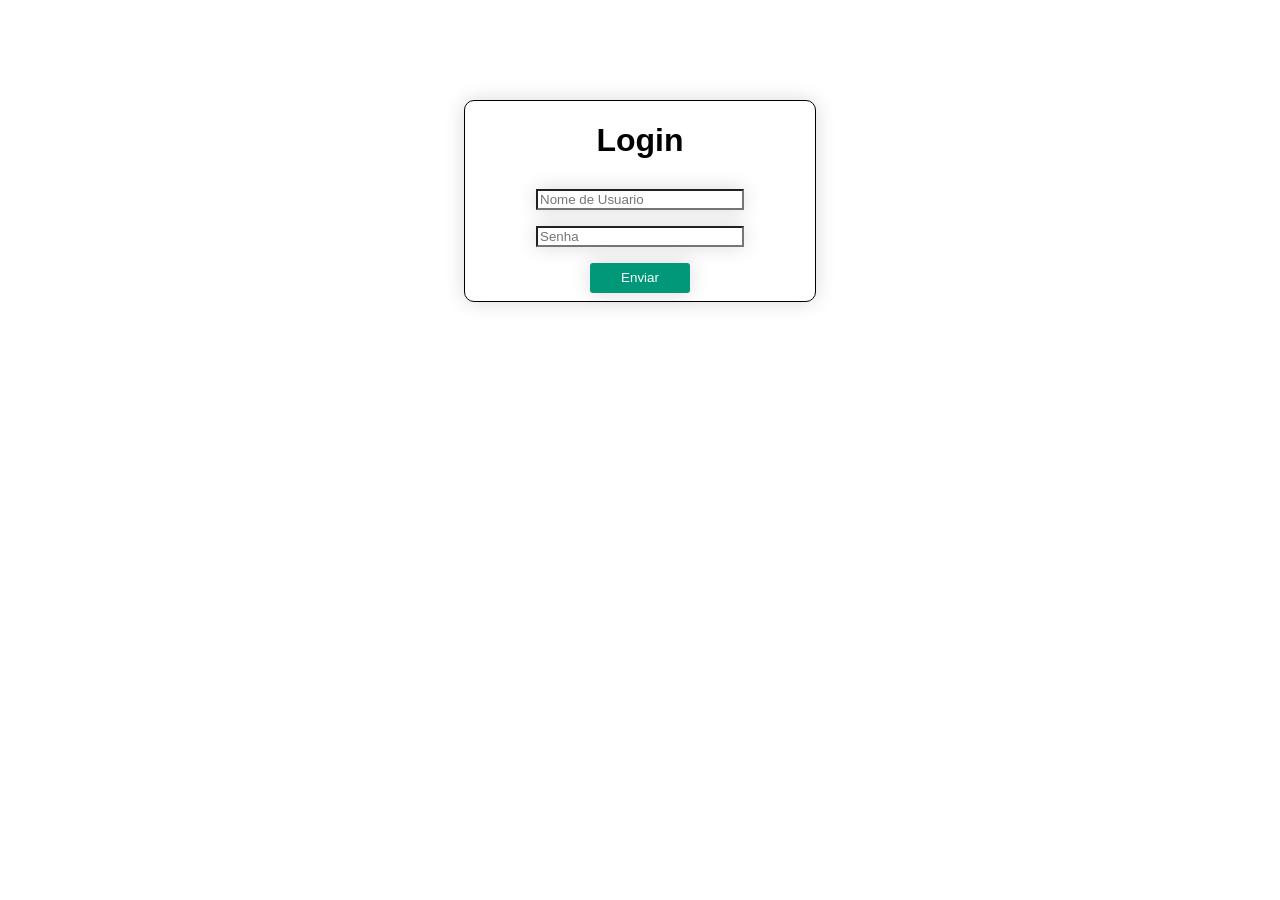
<file: index.html>
<!DOCTYPE html>
<html lang="pt-br">
<head>
    <meta charset="UTF-8">
    <meta name="viewport" content="width=device-width, initial-scale=1.0">
    <title>Login Loja</title>
    <link rel="stylesheet" href="style.css">
</head>
<body>
    <div class="container">

        <h1>Login</h1>

        <input type="text" id="usuario" placeholder="Nome de Usuario">

        <input type="password" id="senha" placeholder="Senha">

        <button onclick="login()">Enviar</button>

    </div>
</body>

<script src="script.js"></script>
</html>
</file>
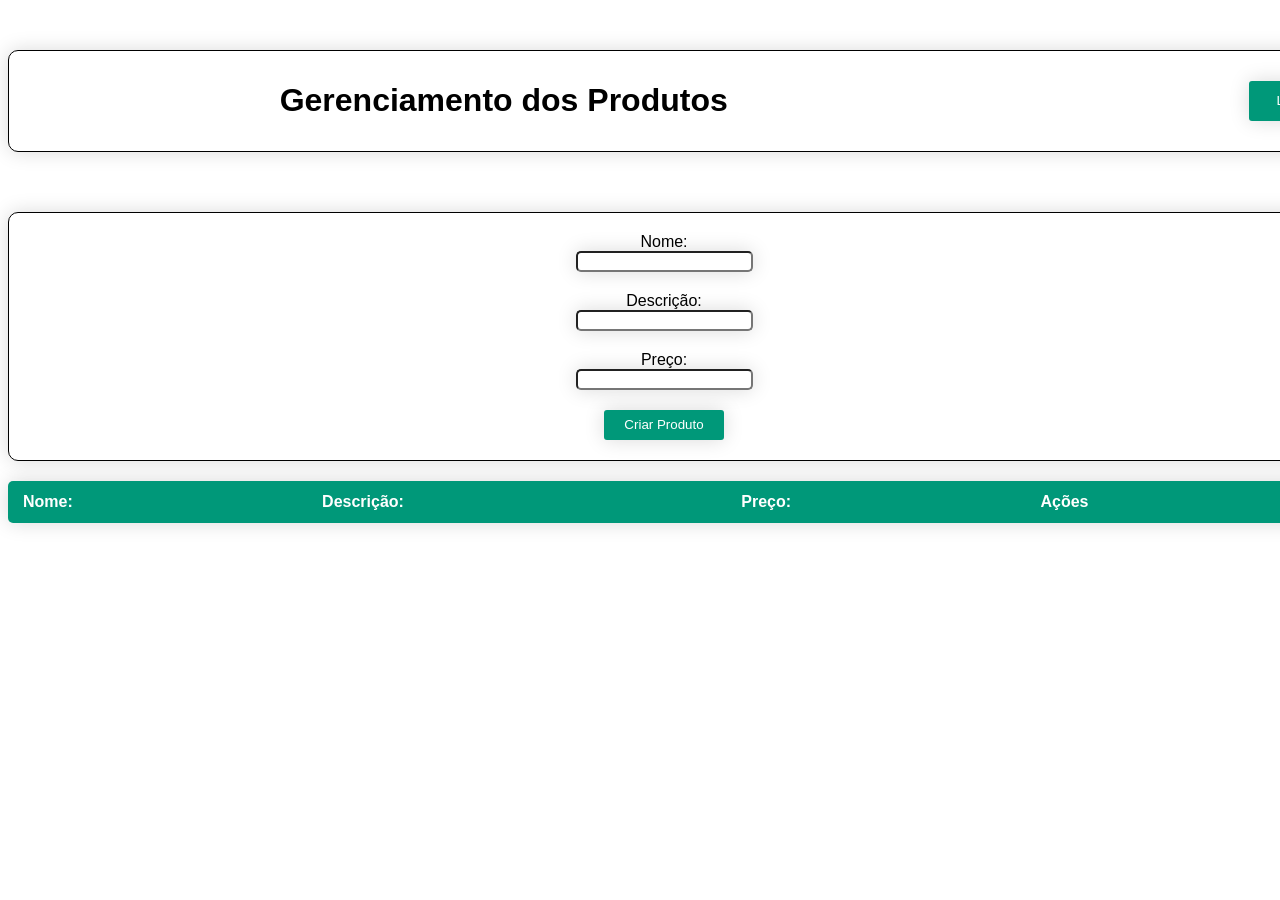
<file: gerenciamento.html>
<!DOCTYPE html>
<html lang="pt-br">
<head>
    <meta charset="UTF-8">
    <meta name="viewport" content="width=device-width, initial-scale=1.0">
    <title>Gerenciamento Loja</title>
    <link rel="stylesheet" href="styleGer.css">
</head>
<body>
    <div class="container">

        <div class="cabeçalho">
            <h1>Gerenciamento dos Produtos</h1>
            <button onclick="loja()" id="loja">Loja</button>
        </div> 

        <div class="criarItens">
            <label for="nome">Nome:</label>
            <input type="text" id="nome">

            <label for="descricao">Descrição:</label> 
            <input type="text" id="descricao">

            <label for="preco">Preço:</label>
            <input type="number" id="preco">

            <button onclick="criarProduto()">Criar Produto</button>
        </div>

        <div class="tabela">
            <table class="tabelaProdutos">
                <thead>
                    <tr>
                        <th>Nome:</th>
                        <th>Descrição:</th> 
                        <th>Preço:</th>
                        <th>Ações</th>
                    </tr>
                </thead>
                <tbody id="tProdutos">
                    
                </tbody>
            </table>
        </div>

    </div> 

    <script src="scriptGer.js"></script>
</body>
</html>
</file>
<file: style.css>
body{
    font-family: sans-serif;
}

.container{
    text-align: center;
    display: flex;
    flex-direction: column;
    border: 1px solid;
    border-radius: 10px;
    width: 350px;
    height: 200px;
    margin: auto;
    margin-top: 100px;
    box-shadow: 0 0 20px rgba(0, 0, 0, 0.15);
}

input{
    width: 200px;
    margin: auto;
    justify-content: center;
    box-shadow: 0 0 20px rgba(0, 0, 0, 0.15);
}

button{
    width: 100px;
    height: 30px;
    margin: auto;
    background-color: #009879;
    color: white;
    border: 0;
    border-radius: 3px;
    cursor: pointer;
    box-shadow: 0 0 20px rgba(0, 0, 0, 0.15);
}

button:hover{
    background-color: green;
}
</file>
<file: styleGer.css>
body{
    font-family: sans-serif;
}

.cabeçalho{
    display: flex;
    text-align: center;
    align-items: center;
    margin: auto;
    justify-content: space-between;
    border: 1px solid;
    padding-left: 10px;
    padding: 10px;
    padding-right: 10px;
    width: 1310px;
    border-radius: 10px;
    margin-top: 50px;
    box-shadow: 0 0 20px rgba(0, 0, 0, 0.15);
}

h1{
    margin-left: auto;
    margin-right: auto;
}
  
#loja {
    margin-left: auto; 
    width: 80px;
    height: 40px;
  }

.criarItens{
    display: flex;
    align-items: center;
    justify-content: center;
    flex-direction: column;
    margin: auto;
    margin-top: 60px;
    padding-top: 20px;
    padding-bottom: 20px;
    border: 1px solid;
    border-radius: 10px;
    width: 1310px;
    box-shadow: 0 0 20px rgba(0, 0, 0, 0.15);
}

input{
    margin-bottom: 20px;
    border-radius: 5px;
    box-shadow: 0 0 20px rgba(0, 0, 0, 0.15);
}

button{
    width: 120px;
    height: 30px;
    border: 0px;
    border-radius: 3px;
    background-color: #009879;
    color: white;
    cursor: pointer;
    box-shadow: 0 0 20px rgba(0, 0, 0, 0.15);
}

button:hover{
    background-color: #009879;
}

.tabela {
    margin-top: 20px;
}

.tabelaProdutos {
    width: 1310px;
    border-collapse: collapse;
    margin: auto;
    font-size: 1em;
    font-family:  sans-serif;
    border-radius: 5px;
    overflow: hidden;
    box-shadow: 0 0 20px rgba(0, 0, 0, 0.15);
}

.tabelaProdutos thead tr {
    background-color: #009879;
    color: #ffffff;
    text-align: left;
    font-weight: bold;
}

.tabelaProdutos th, .tabelaProdutos td {
    padding: 12px 15px;
}

.tabelaProdutos tbody tr {
    border-bottom: 1px solid #dddddd;
}

.tabelaProdutos tbody tr:nth-of-type(even) {
    background-color: #f3f3f3;
}

.tabelaProdutos tbody tr:last-of-type {
    border-bottom: 2px solid #009879;
}

.tabelaProdutos tbody tr:hover {
    background-color: #f1f1f1;
}

.tabelaProdutos button {
    background-color: #009879;
    color: white;
    border: none;
    padding: 8px 12px;
    cursor: pointer;
    border-radius: 4px;
    margin: 0 2px;
}

.tabelaProdutos button:hover {
    background-color: #007f63;
}
</file>
